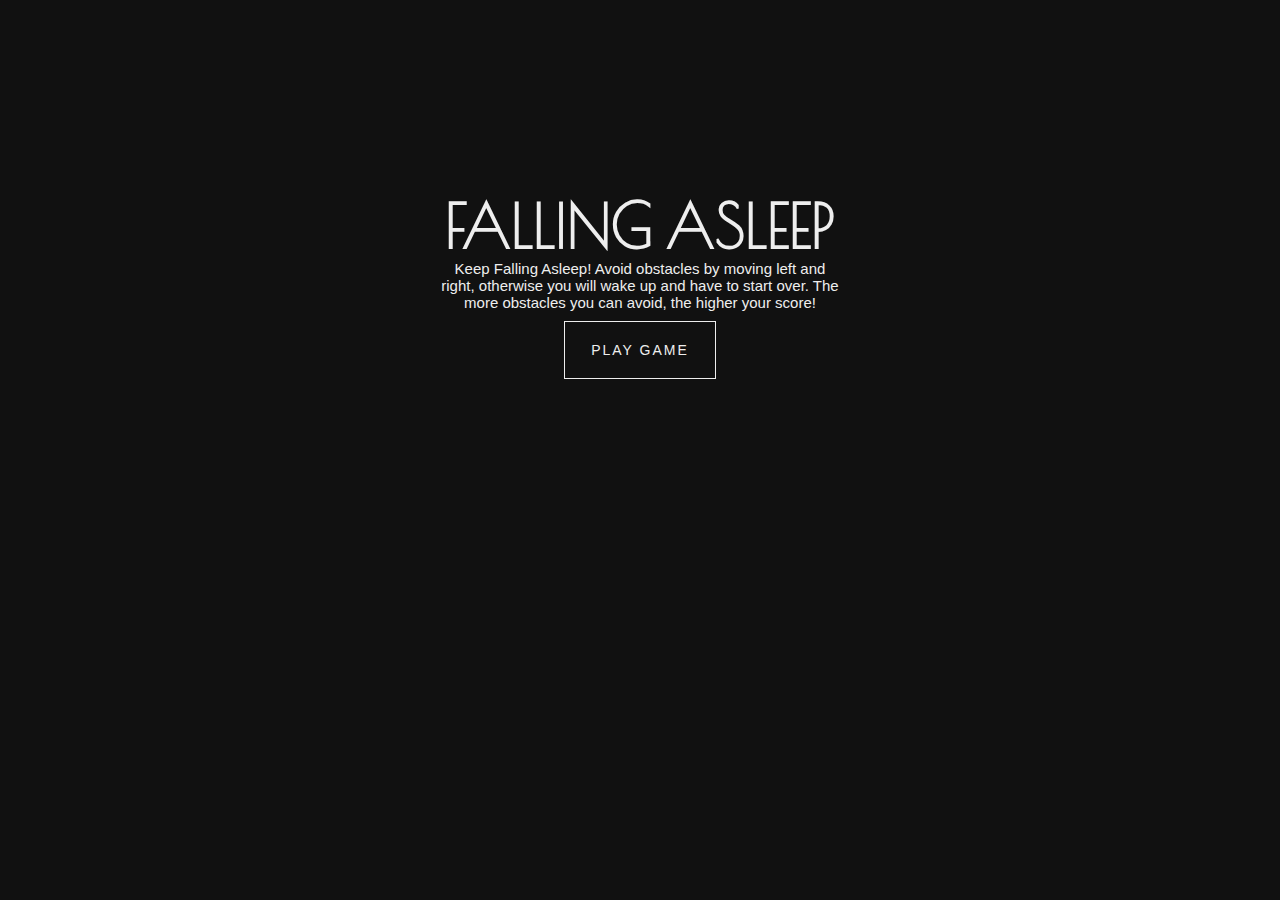
<file: index.html>
<!DOCTYPE html>
<html>
<head>
  <title>Landing Project1 Game</title>
  <link rel="stylesheet" href="css/style.css">
  <script
  src="https://code.jquery.com/jquery-3.2.1.min.js"
  integrity="sha256-hwg4gsxgFZhOsEEamdOYGBf13FyQuiTwlAQgxVSNgt4="
  crossorigin="anonymous"></script>
  <script src="js/script.js"></script>
  <script type="text/javascript" src="https://ajax.googleapis.com/ajax/libs/jquery/3.2.1/jquery.min.js">
  </script>
  <!-- finds the screen size -->
  <meta name="viewport" content="width=device-width, initial-scale=1">
  <!-- Link google font -->
  <link href="https://fonts.googleapis.com/css?family=Poiret+One" rel="stylesheet">
</head>
<body>
  
<h2>FALLING ASLEEP</h2>
<p>Keep Falling Asleep! Avoid obstacles by moving left and right, otherwise you will wake up and have to start over. The more obstacles you can avoid, the higher your score!</p>
<!-- Need new image, placeholder commented out -->
<!-- <img src="../project-1/images/player-landing.png" alt=player-image> -->

<a href="game.html" class="button">PLAY GAME</a>

</body>
</html>
</file>
<file: css/style.css>
/* MEDIA QUERY */
@media (max-width: 768px) {

  h2	{
  	font-size: 30px;
  }
}

body	{
	background-color: #111;
	/*not linking*/
	/*background-image: url("../images/back-clouds.jpg");*/
}

h1	{
	text-align: center;
	font-family: 'Poiret One', cursive, sans-serif;
	font-size: 46px;
	color: #eee;
	margin-top: 30px;
	margin-bottom: 4px;
}

h2	{
	text-align: center;
	font-family: 'Poiret One', cursive, sans-serif;
	font-size: 60px;
	color: #eee;
	margin-top: 160px;
	margin-bottom: 0;
	padding-top: 30px;
}

p  {
	color: #eee;
	font-size: 15px;
	font-family: sans-serif;
	max-width: 400px;
	text-align: center;
	margin: auto;
	padding: 0px;
}

button	{
	height: 50px;
	width: 150px;
	margin: auto;
	margin-top: 10px;
	display: block;
	color: #eee;
	border: 1px solid #eee;
	background-color: #111;
	letter-spacing: 2px;
	font-size: 14px;
	letter-spacing: 2px;
}

button:hover	{
  background-color: #4b1376;
}

/*Link for button*/
a  {
  width: 150px;
  margin: auto;
  margin-top: 10px;
  display: block;
  text-decoration: none;
  color: #eee;
  border: 1px solid #eee;
  background-color: #111;
  letter-spacing: 2px;
  font-size: 14px;
  font-family: sans-serif;
  text-align: center;
  padding-top: 20px;
  padding-bottom: 20px;
}

a:hover	{
  background-color: #4b1376;
}

img	{
	/*Center Image*/
	display: block;
	margin: auto;
}

#timer	{
	margin: auto;
	width: 294px;
	height: 20px;
	color: #bbb;
	background-color: #333;
	margin-bottom: 12px;
	font-family: sans-serif;
	text-align: right;
	font-size: 12px;
	padding-top: 8px;
	padding-right: 10px;
	letter-spacing: 2px;
}

/*Main game area*/
.boundingBox	{
	margin: auto;
	position: relative;
	outline: #111 solid thick;
	background-color: #666;
	background-image: url("../images/clouds.jpg");
	width: 300px;
	height: 400px;
}

/*main charater to move right left*/
.player	{
	top: 120px;
	left: 120px;
	position: absolute;
	height: 50px;
	width: 50px;
	margin: auto;
}

/*Animation*/
@keyframes move	{
    from {top: 380px;}
    to {top: 0px;}
}

.largeObstacleLeft	{
    /*postion inside of bounding box from top left*/
    top: 380px;
    bottom: 0;
    left: 0;
	height: 40px;
	width: 150px;
	/*background-color: #111;*/
	position: relative;
	overflow: hidden;
	display: none;
}


.largeObstacleRight	{
	top: 356px;
    bottom: 0;
    left: 160px;
	height: 40px;
	width: 150px;
	/*background-color: #111;*/
	position: relative;
	overflow: hidden;
	display: none;
	/*display: inline-block;*/
}
</file>
